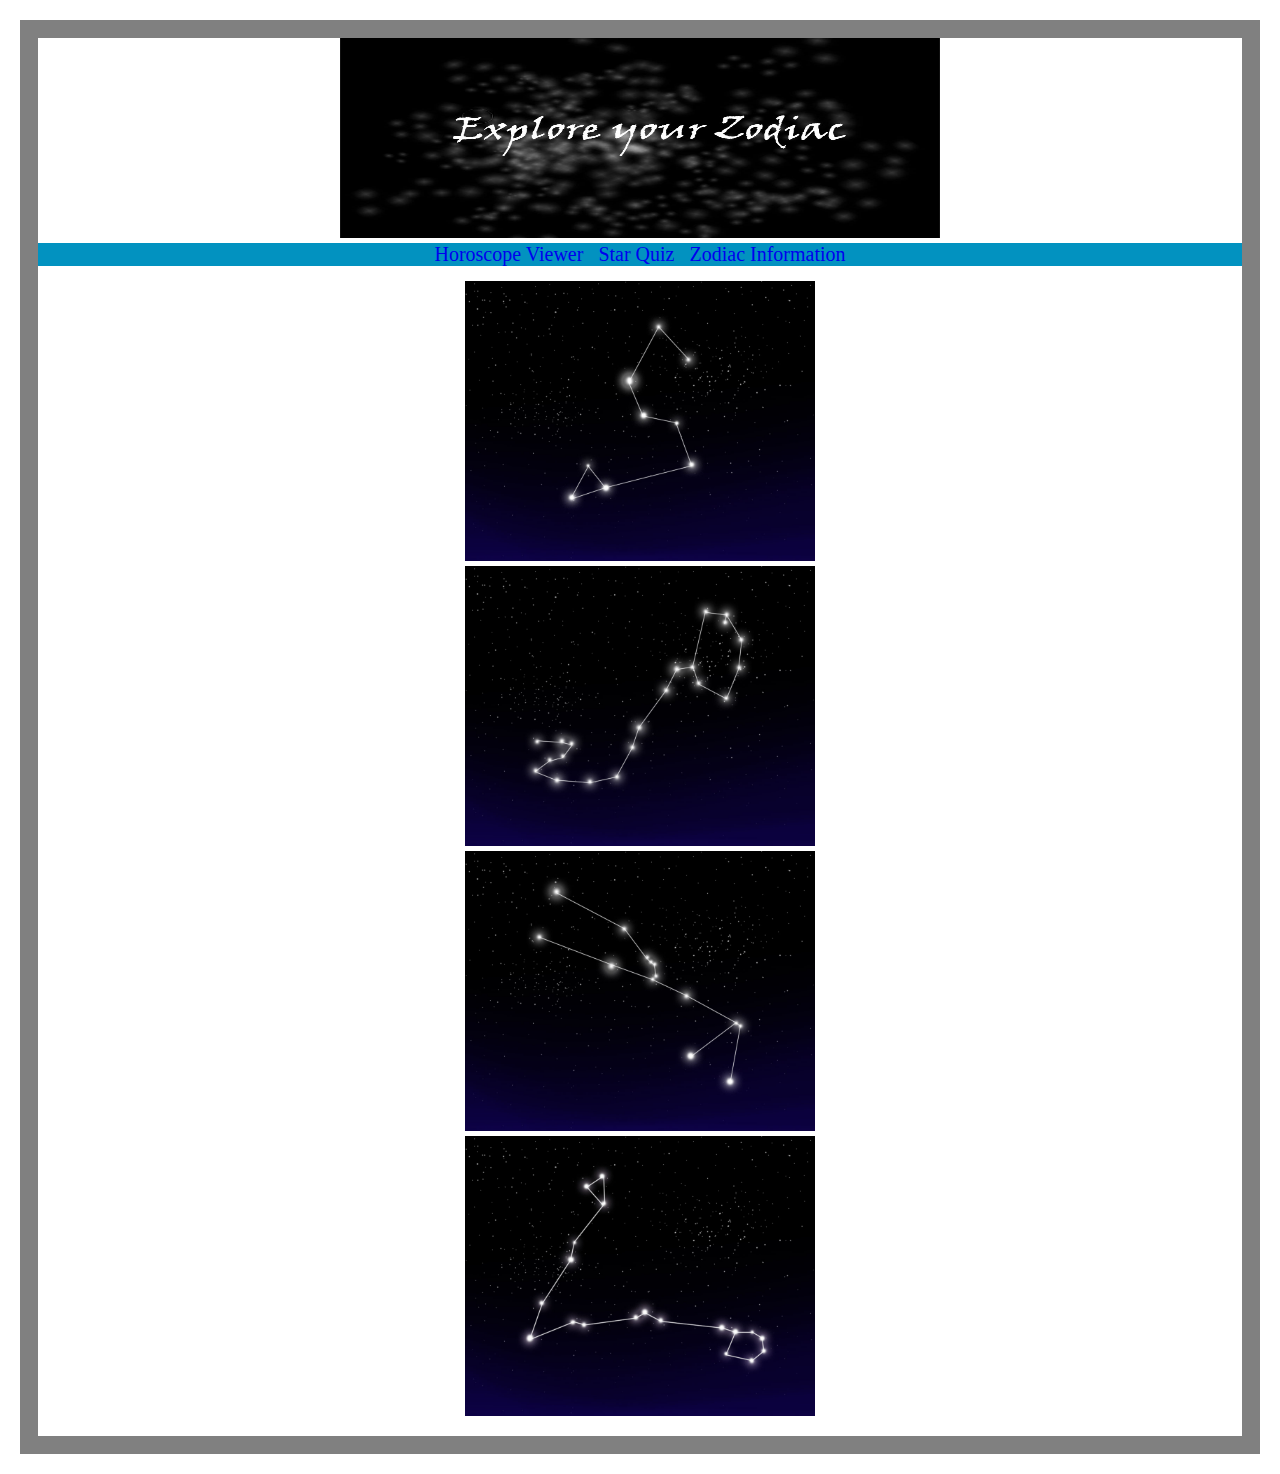
<file: index.html>
<!doctype html>
<html>
	<head>
		<meta charset="utf-8">
		<title>Final</title>
		<link href="css/style.css" rel="stylesheet" type="text/css">
	</head>
	<body>
		<div class="container">
			<div class="header">
				<img id="head_img" src="imgs/zodiac1.jpg" height="200px" width="600px">
			</div>
			<ul class="nav">
				<li><a href="index.html">Horoscope Viewer</a></li>
				<li><a href="page1.html">Star Quiz</a></li>
				<li><a href="page2.html">Zodiac Information</a></li>
			</ul>
			<div class="content">
				<span>
					<div id="stars">
					<img id="star_img"src="imgs/LeoStarFormation.jpg" data-hover="imgs/LeoWithSign.jpg" width="350px">
					<div>
						<img src="imgs/leo.jpg" width="350px"/>
					</div>		
				</div>
				<div id="stars">
					<img id="star_img"src="imgs/ScorpioStarFormation.jpg" data-hover="imgs/ScorpioWithSign.jpg" width="350px">
					<div>
						<img src="imgs/Scorpio.jpg" width="350px"/>
					</div>		
				</div>
				</span>
				<span>
					<div id="stars">
					<img id="star_img"src="imgs/TaurusStarFormation.jpg" data-hover="imgs/TaurusWithSign.jpg" width="350px">
					<div>
						<img src="imgs/Taurus.jpg" width="350px"/>
					</div>		
				</div>
				<div id="stars">
					<img id="star_img"src="imgs/ZodiacStarFormation.jpg" data-hover="imgs/ZodiacWithSignGraphic.jpg" width="350px">
					<div>
						<img src="imgs/pisces.jpg" width="350px"/>
					</div>		
				</span>
			</div>
		</div>
		<div class="footer">
			<script type="text/javascript" src="scripts/jquery-2.1.0.js"></script>
			<script type="text/javascript" src="scripts/script.js"></script>

		</div>
	</body>
</html>
</file>
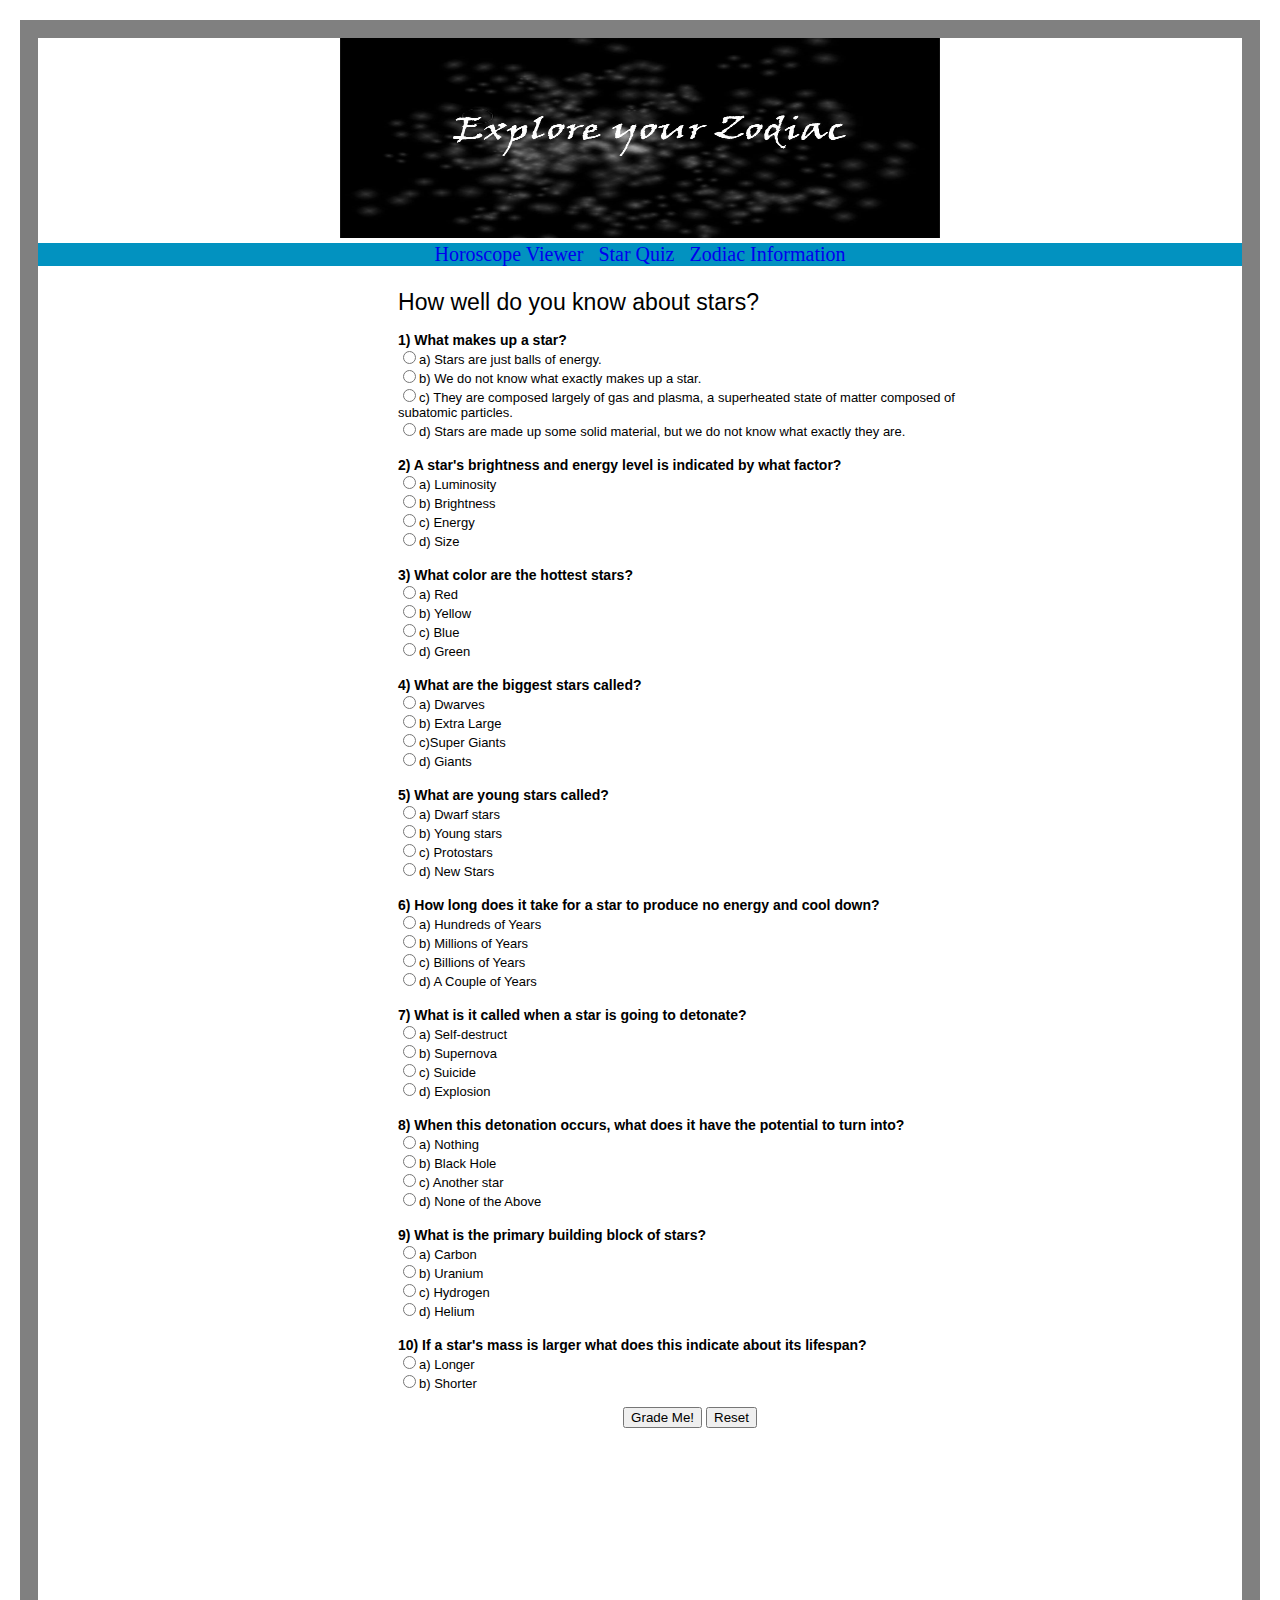
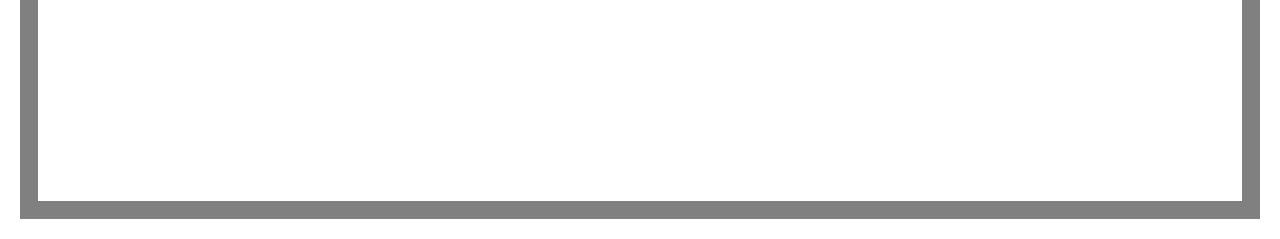
<file: page1.html>
<!doctype html>
<html>
	<head>
		<meta charset="utf-8">
		<title>Final</title>
		<link href="css/style.css" rel="stylesheet" type="text/css">
	</head>
	<body>
		<div class="container">
			<div class="header">
				<img id="head_img" src="imgs/zodiac1.jpg" height="200px" width="600px">
			</div>
			<ul class="nav">
				<li><a href="index.html">Horoscope Viewer</a></li>
				<li><a href="page1.html">Star Quiz</a></li>
				<li><a href="page2.html">Zodiac Information</a></li>
			</ul>
			<div class="content">
				<iframe src="popquiz.html" height="1500px" width="600" frameborder="0"></iframe>
			</div>
		</div>
		<div class="footer">
			<script type="text/javascript" src="../scripts/jquery-2.1.0.js"></script>
			<script type="text/javascript" src="../scripts/script.js"></script>

		</div>
	</body>
</html>
</file>
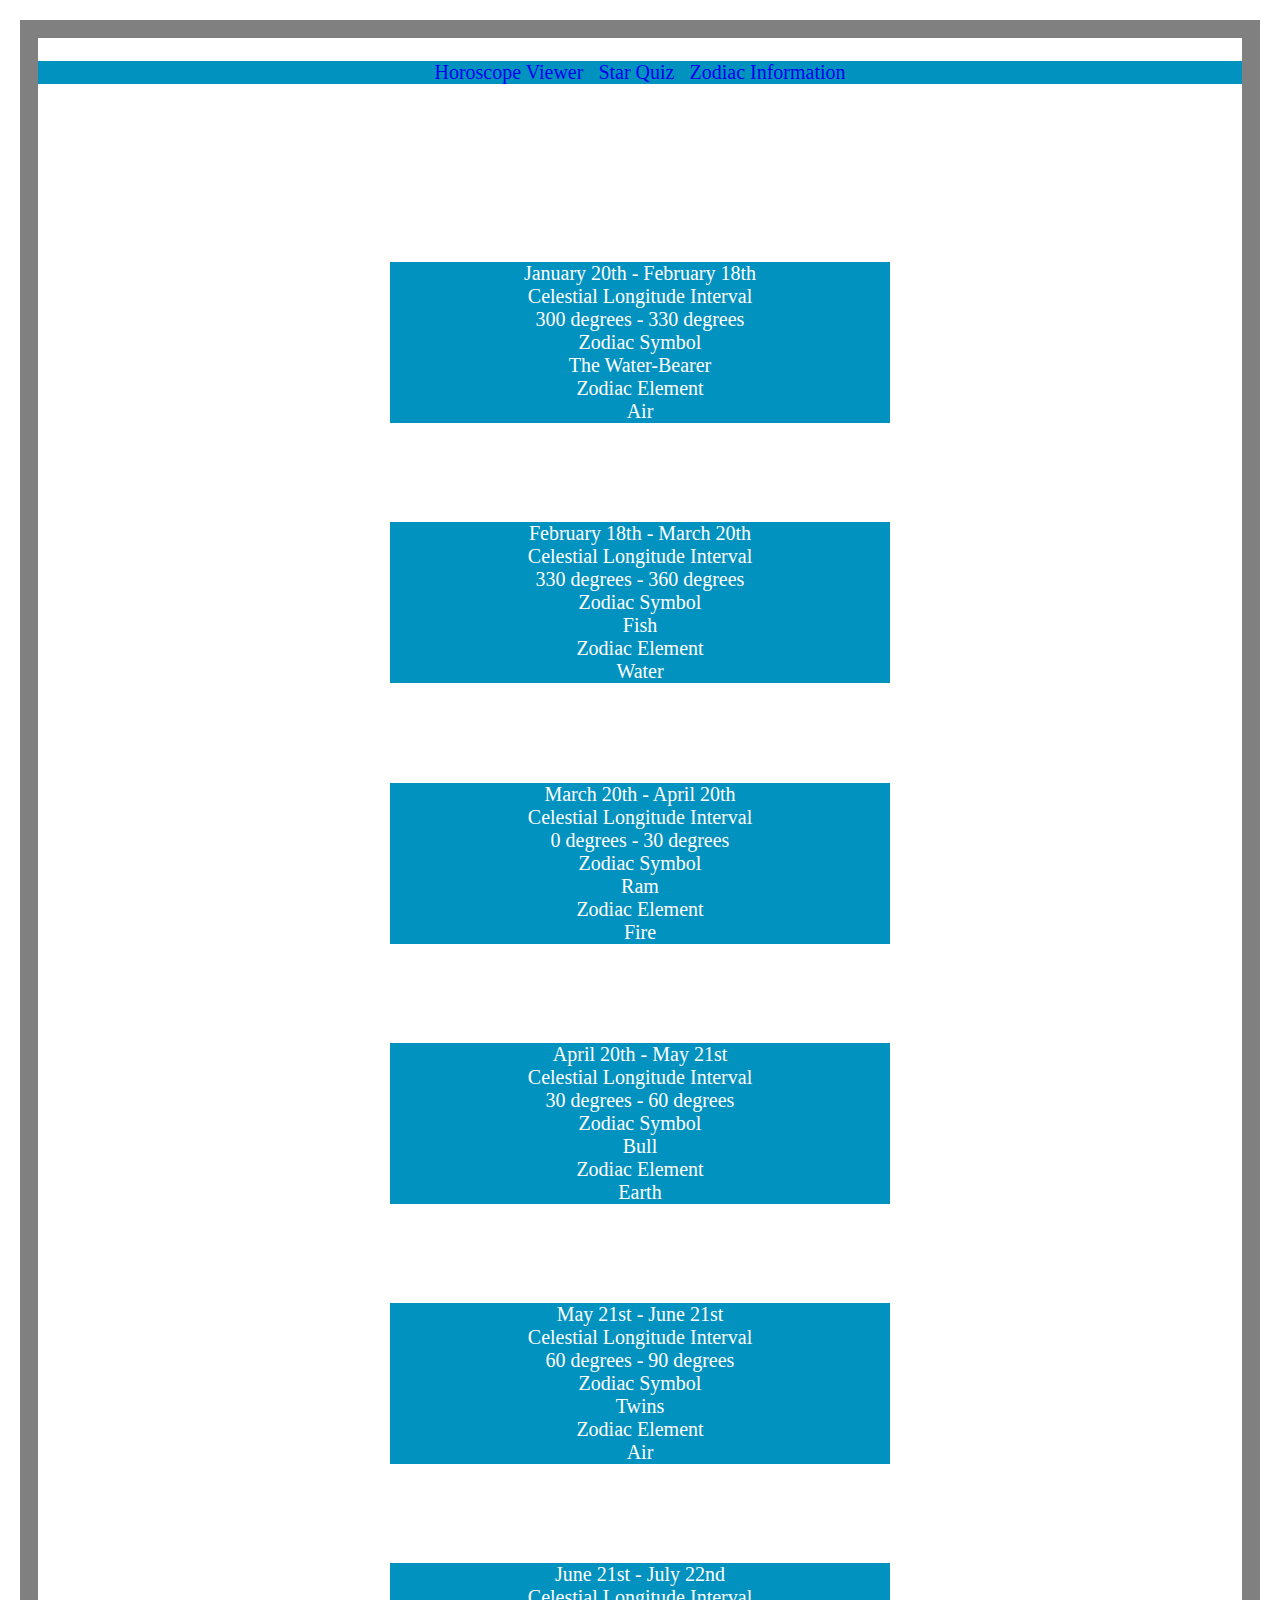
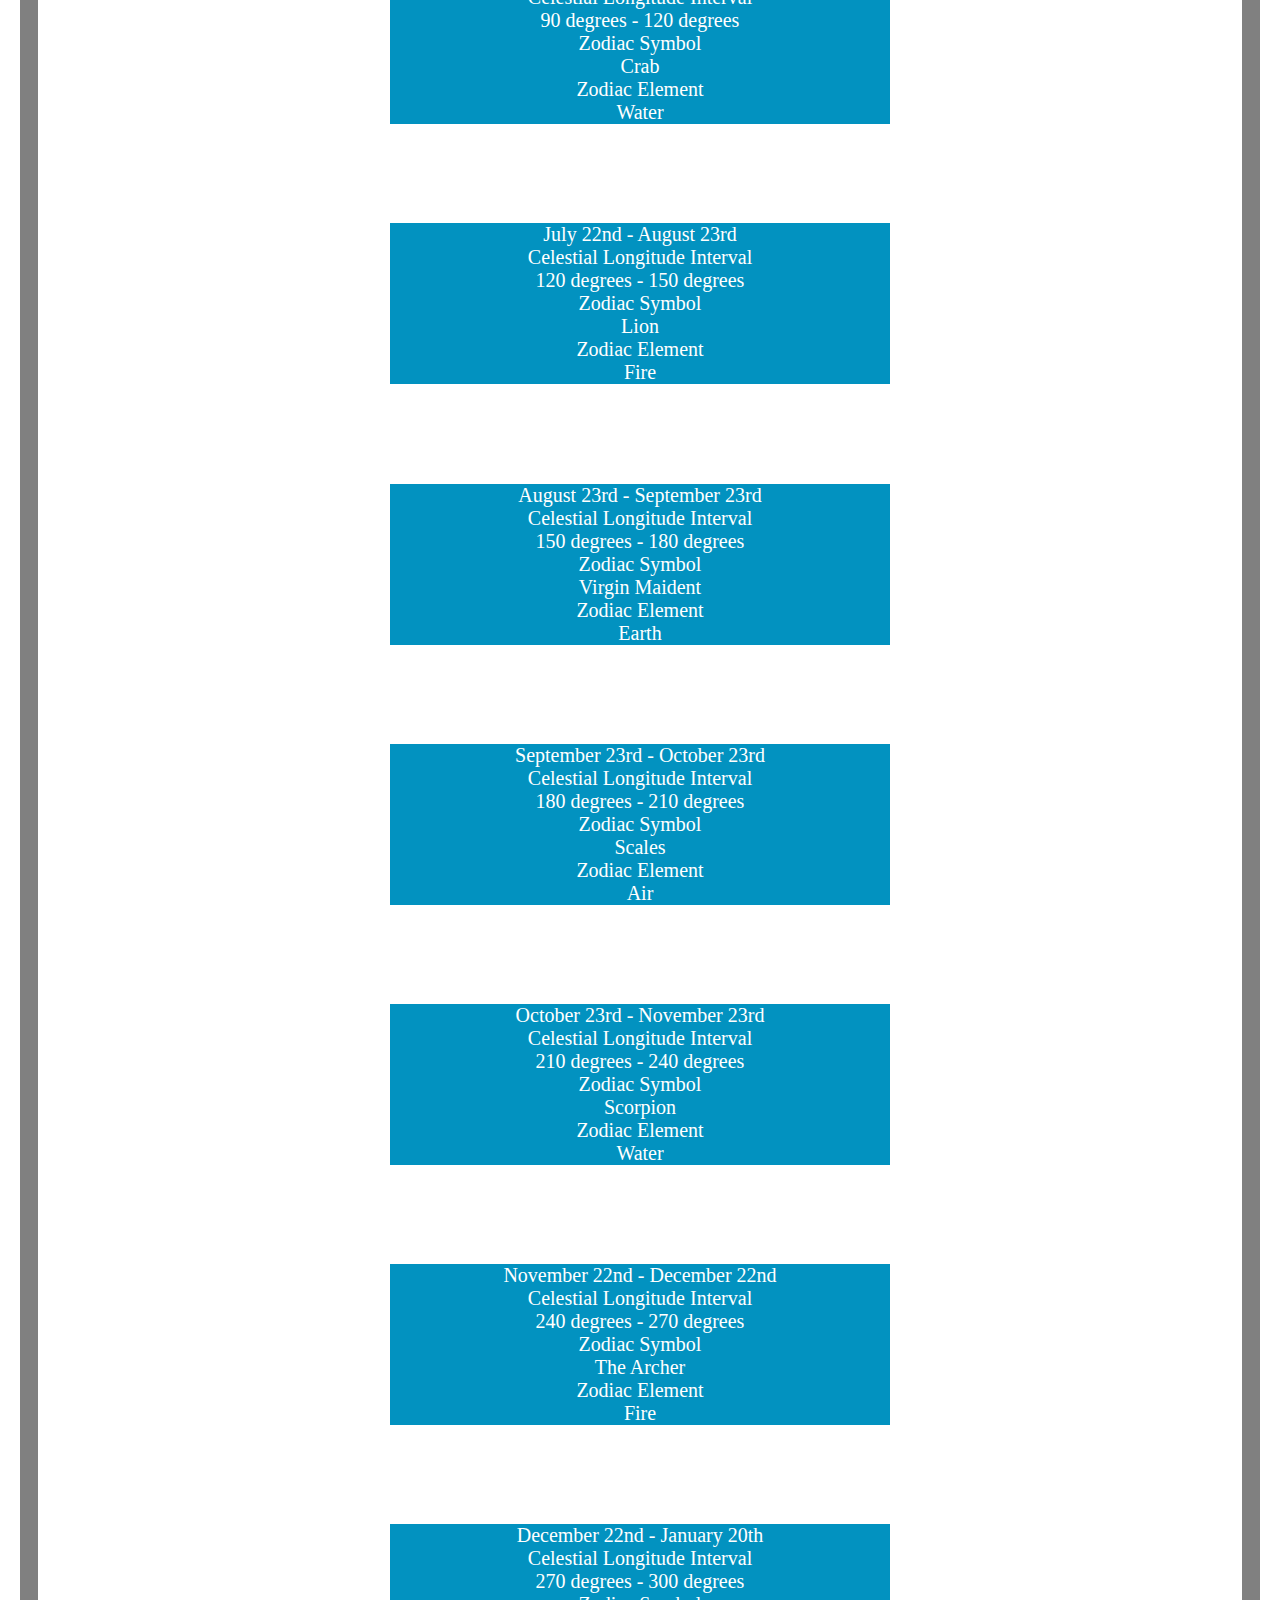
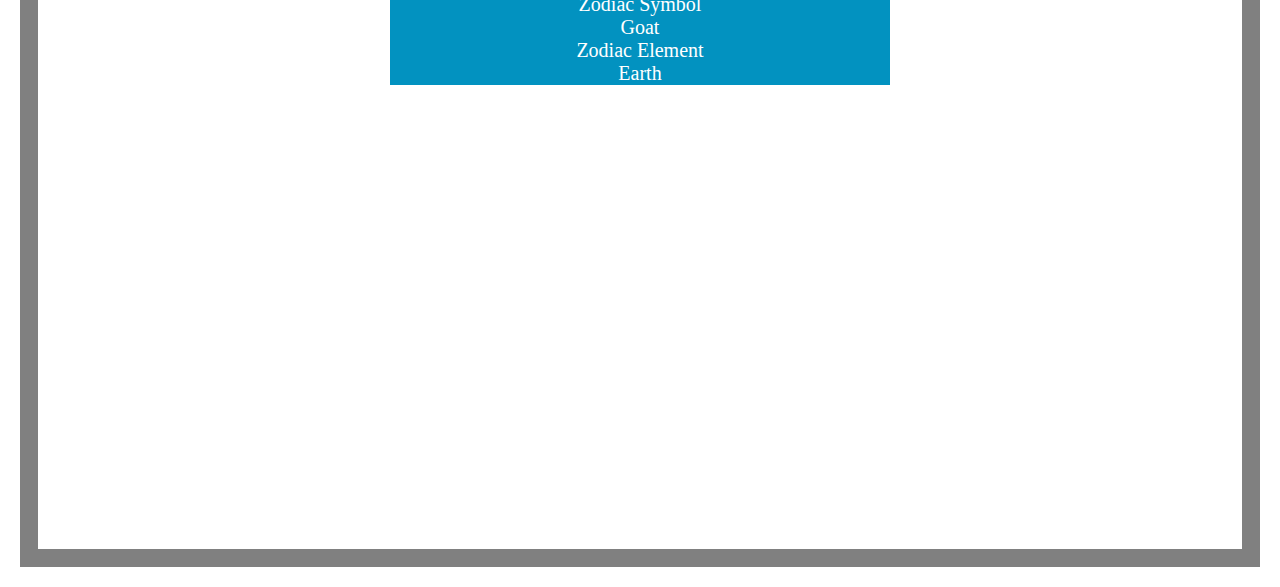
<file: page2.html>
<!doctype html>
<html>
    
    <head>
        <meta charset="utf-8">
        <title>Final</title>
        <link href="css/style.css" rel="stylesheet" type="text/css">
    </head>
    
    <body>
        <div class="container">
            <div class="header">Zodiac Information</div>
            <ul class="nav">
                <li><a href="index.html">Horoscope Viewer</a>
                </li>
                <li><a href="page1.html">Star Quiz</a>
                </li>
                <li><a href="page2.html">Zodiac Information</a>
                </li>
            </ul>
            <div class="content">
       
				<h1>Zodiac Signs</h1>

                    <p>Information based on Western Ideologies</p>
                    
				<h4>Aquarius</h4>

                    <ul>
                        <li>January 20th - February 18th</li>
                        <li>Celestial Longitude Interval</li>
                        <li>300 degrees - 330 degrees</li>
                        <li>Zodiac Symbol</li>
                        <li>The Water-Bearer</li>
                        <li>Zodiac Element</li>
                        <li>Air</li>
                    </ul>
                    <br />
                    
				<h4>Pisces</h4>

                    <ul>
                        <li>February 18th - March 20th</li>
                        <li>Celestial Longitude Interval</li>
                        <li>330 degrees - 360 degrees</li>
                        <li>Zodiac Symbol</li>
                        <li>Fish</li>
                        <li>Zodiac Element</li>
                        <li>Water</li>
                    </ul>
                    <br />
                    
				<h4>Aries</h4>

                    <ul>
                        <li>March 20th - April 20th</li>
                        <li>Celestial Longitude Interval</li>
                        <li>0 degrees - 30 degrees</li>
                        <li>Zodiac Symbol</li>
                        <li>Ram</li>
                        <li>Zodiac Element</li>
                        <li>Fire</li>
                    </ul>
                    <br />
                    
				<h4>Taurus</h4>

                    <ul>
                        <li>April 20th - May 21st</li>
                        <li>Celestial Longitude Interval</li>
                        <li>30 degrees - 60 degrees</li>
                        <li>Zodiac Symbol</li>
                        <li>Bull</li>
                        <li>Zodiac Element</li>
                        <li>Earth</li>
                    </ul>
                    <br />
                    
			<h4>Gemini</h4>

                    <ul>
                        <li>May 21st - June 21st</li>
                        <li>Celestial Longitude Interval</li>
                        <li>60 degrees - 90 degrees</li>
                        <li>Zodiac Symbol</li>
                        <li>Twins</li>
                        <li>Zodiac Element</li>
                        <li>Air</li>
                    </ul>
                    <br />
                    
			<h4>Cancer</h4>

                    <ul>
                        <li>June 21st - July 22nd</li>
                        <li>Celestial Longitude Interval</li>
                        <li>90 degrees - 120 degrees</li>
                        <li>Zodiac Symbol</li>
                        <li>Crab</li>
                        <li>Zodiac Element</li>
                        <li>Water</li>
                    </ul>
                    <br />
                    
			<h4>Leo</h4>

                    <ul>
                        <li>July 22nd - August 23rd</li>
                        <li>Celestial Longitude Interval</li>
                        <li>120 degrees - 150 degrees</li>
                        <li>Zodiac Symbol</li>
                        <li>Lion</li>
                        <li>Zodiac Element</li>
                        <li>Fire</li>
                    </ul>
                    <br />
                    
			<h4>Virgo</h4>

                    <ul>
                        <li>August 23rd - September 23rd</li>
                        <li>Celestial Longitude Interval</li>
                        <li>150 degrees - 180 degrees</li>
                        <li>Zodiac Symbol</li>
                        <li>Virgin Maident</li>
                        <li>Zodiac Element</li>
                        <li>Earth</li>
                    </ul>
                    <br />
                    
			<h4>ALibra</h4>

                    <ul>
                        <li>September 23rd - October 23rd</li>
                        <li>Celestial Longitude Interval</li>
                        <li>180 degrees - 210 degrees</li>
                        <li>Zodiac Symbol</li>
                        <li>Scales</li>
                        <li>Zodiac Element</li>
                        <li>Air</li>
                    </ul>
                    <br />
                    
			<h4>Scorpio</h4>

                    <ul>
                        <li>October 23rd - November 23rd</li>
                        <li>Celestial Longitude Interval</li>
                        <li>210 degrees - 240 degrees</li>
                        <li>Zodiac Symbol</li>
                        <li>Scorpion</li>
                        <li>Zodiac Element</li>
                        <li>Water</li>
                    </ul>
                    <br />
                    
			<h4>Sagittarius</h4>

                    <ul>
                        <li>November 22nd - December 22nd</li>
                        <li>Celestial Longitude Interval</li>
                        <li>240 degrees - 270 degrees</li>
                        <li>Zodiac Symbol</li>
                        <li>The Archer</li>
                        <li>Zodiac Element</li>
                        <li>Fire</li>
                    </ul>
                    <br />
                    
			<h4>Capricorn</h4>

                    <ul>
                        <li>December 22nd - January 20th</li>
                        <li>Celestial Longitude Interval</li>
                        <li>270 degrees - 300 degrees</li>
                        <li>Zodiac Symbol</li>
                        <li>Goat</li>
                        <li>Zodiac Element</li>
                        <li>Earth</li>
                    </ul>
                    <br />
                    
		<h2>Zodiac Information</h2>

                    <p>"In Western astrology, astrological signs are the twelve 30º sectors of the ecliptic, starting at the vernal equinox (one of the intersections of the ecliptic with the celestial equator), also known as the First Point of Aries. The order of the astrological signs is Aries, Taurus, Gemini, Cancer, Leo, Virgo, Libra, Scorpio, Sagittarius, Capricorn, Aquarius and Pisces. The concept of the zodiac originated in Babylonian astrology, and was later influenced by Hellenistic culture. According to astrology, celestial phenomena relate to human activity on the principle of "as above, so below", so that the signs are held to represent characteristic modes of expression, or primary energy patterns indicating specific qualities of experience, through which planets manifest their dimension of experience."</p>
            </div>
        </div>
        <div class="footer">
            <script type="text/javascript" src="../scripts/jquery-2.1.0.js"></script>
            <script type="text/javascript" src="../scripts/script.js"></script>
        </div>
        </body>

</html>
</file>
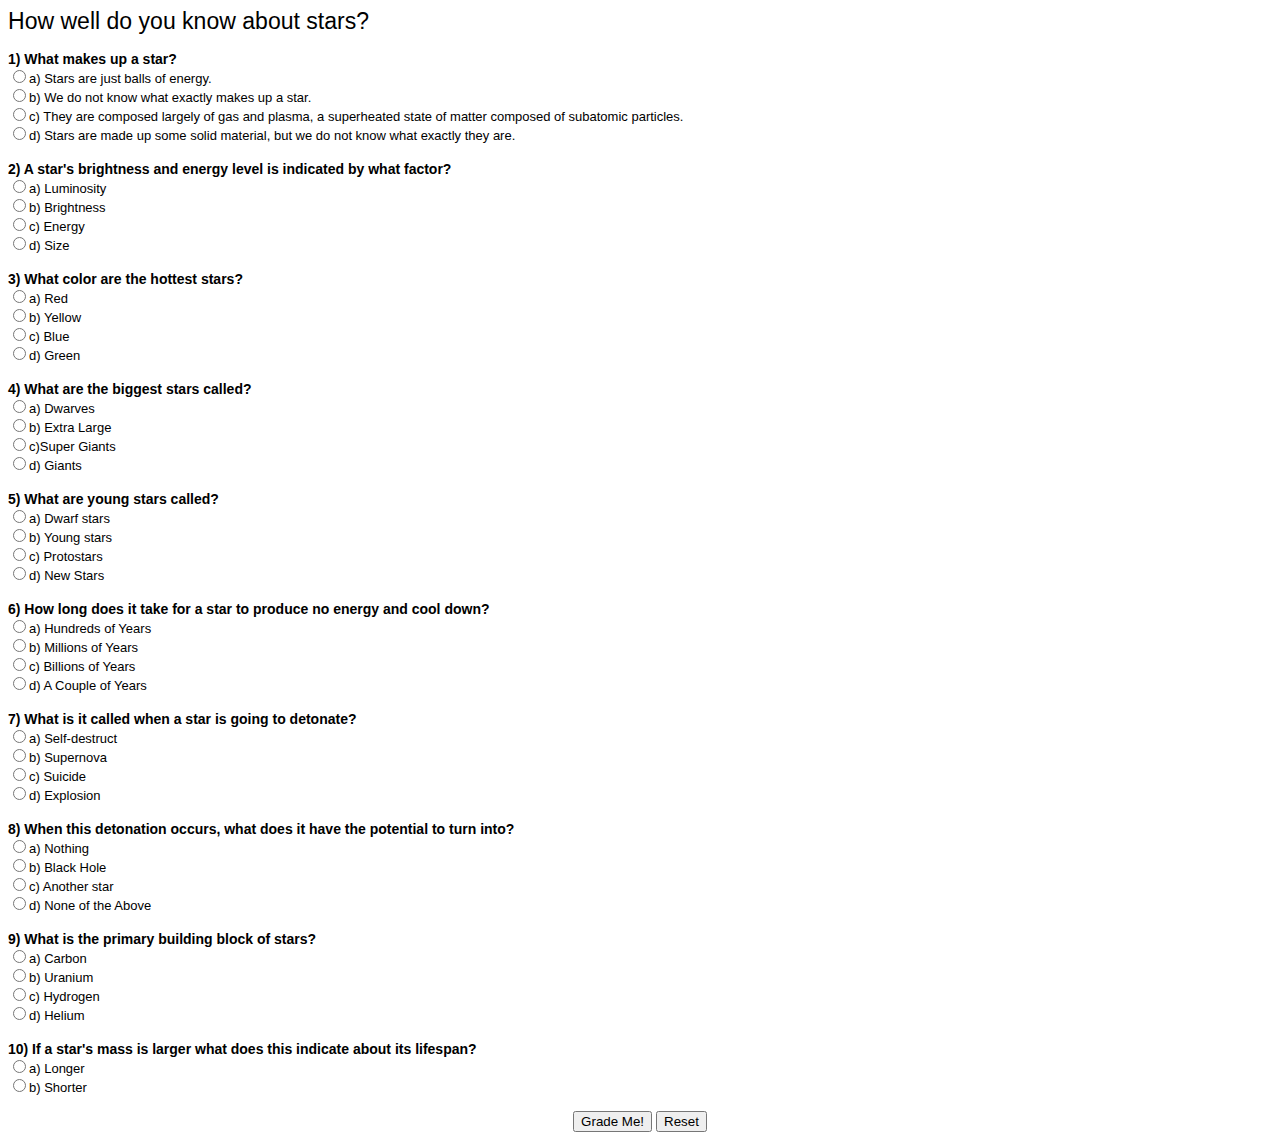
<file: popquiz.html>
<html>

<head>
<title>Star Quiz</title>

<style>
.qheader{
font:bold 14px Arial;
}

.qselections{
font:normal 13px Arial;
}
</style>

<script src="quizconfig.js">
</script>

<script>

var actualchoices=new Array()
document.cookie="ready=yes"
</script>

</head>

<body bgcolor="#FFFFFF">
<p align="center">

<form method="POST" name="myquiz">

<font face="Arial"><big><big>How well do you know about stars?</big></big></font></p>

<div class="qheader">
1) What makes up a star?</div>
<div class="qselections">
<input type="radio" value="a" name="question1">a) Stars are just balls of energy.<br>
<input type="radio" value="b" name="question1">b) We do not know what exactly makes up a star.<br>
<input type="radio" value="c" name="question1">c) They are composed largely of gas and plasma, a superheated state of matter composed of subatomic particles.<br>
<input type="radio" value="d" name="question1">d) Stars are made up some solid material, but we do not know what exactly they are.<br>
</div>

<br>

<div class="qheader">
2) A star's brightness and energy level is indicated by what factor?</div>
<div class="qselections">
<input type="radio" value="a" name="question2">a) Luminosity<br>
<input type="radio" value="b" name="question2">b) Brightness<br>
<input type="radio" value="c" name="question2">c) Energy<br>
<input type="radio" value="d" name="question2">d) Size<br>
</div>

<br>

<div class="qheader">
3) What color are the hottest stars?</div>
<div class="qselections">
<input type="radio" value="a" name="question3">a) Red<br>
<input type="radio" value="b" name="question3">b) Yellow<br>
<input type="radio" value="c" name="question3">c) Blue<br>
<input type="radio" value="d" name="question3">d)  Green<br>
</div>

<br>

<div class="qheader">
4) What are the biggest stars called?</div>
<div class="qselections">
<input type="radio" value="a" name="question4">a) Dwarves<br>
<input type="radio" value="b" name="question4">b) Extra Large<br>
<input type="radio" value="c" name="question4">c)Super Giants<br>
<input type="radio" value="d" name="question4">d) Giants<br>
</div>

<br>

<div class="qheader">
5) What are young stars called?</div>
<div class="qselections">
<input type="radio" value="a" name="question5">a) Dwarf stars<br>
<input type="radio" value="b" name="question5">b) Young stars<br>
<input type="radio" value="c" name="question5">c) Protostars<br>
<input type="radio" value="d" name="question5">d) New Stars<br>
</div>

<br>

<div class="qheader">
6) How long does it take for a star to produce no energy and cool down?</div>
<div class="qselections">
<input type="radio" value="a" name="question6">a) Hundreds of Years<br>
<input type="radio" value="b" name="question6">b) Millions of Years<br>
<input type="radio" value="c" name="question6">c) Billions of Years<br>
<input type="radio" value="d" name="question6">d) A Couple of Years<br>
</div>

<br>

<div class="qheader">
7) What is it called when a star is going to detonate?</div>
<div class="qselections">
<input type="radio" value="a" name="question7">a) Self-destruct<br>
<input type="radio" value="b" name="question7">b) Supernova<br>
<input type="radio" value="c" name="question7">c) Suicide<br>
<input type="radio" value="d" name="question7">d) Explosion<br>
</div>

<br>

<div class="qheader">
8) When this detonation occurs, what does it have the potential to turn into?</div>
<div class="qselections">
<input type="radio" value="a" name="question8">a) Nothing<br>

<input type="radio" value="b" name="question8">b) Black Hole<br>
<input type="radio" value="c" name="question8">c) Another star<br>
<input type="radio" value="d" name="question8">d) None of the Above<br>
</div>

<br>

<div class="qheader">
9) What is the primary building block of stars?</div>
<div class="qselections">
<input type="radio" value="a" name="question9">a) Carbon<br>
<input type="radio" value="b" name="question9">b) Uranium<br>
<input type="radio" value="c" name="question9">c) Hydrogen<br>
<input type="radio" value="d" name="question9">d) Helium<br>
</div>

<br>

<div class="qheader">
10) If a star's mass is larger what does this indicate about its lifespan?</div>
<div class="qselections">
<input type="radio" value="a" name="question10">a) Longer<br>
<input type="radio" value="b" name="question10">b) Shorter<br>
</div>

</form>

<form>
<div align="center">
<input type="button" value="Grade Me!" name="B1" onClick="gradeit()"> <input type="button" value="Reset" name="B2" onClick="document.myquiz.reset()"></div>
</form>


</body>
</html>
</file>
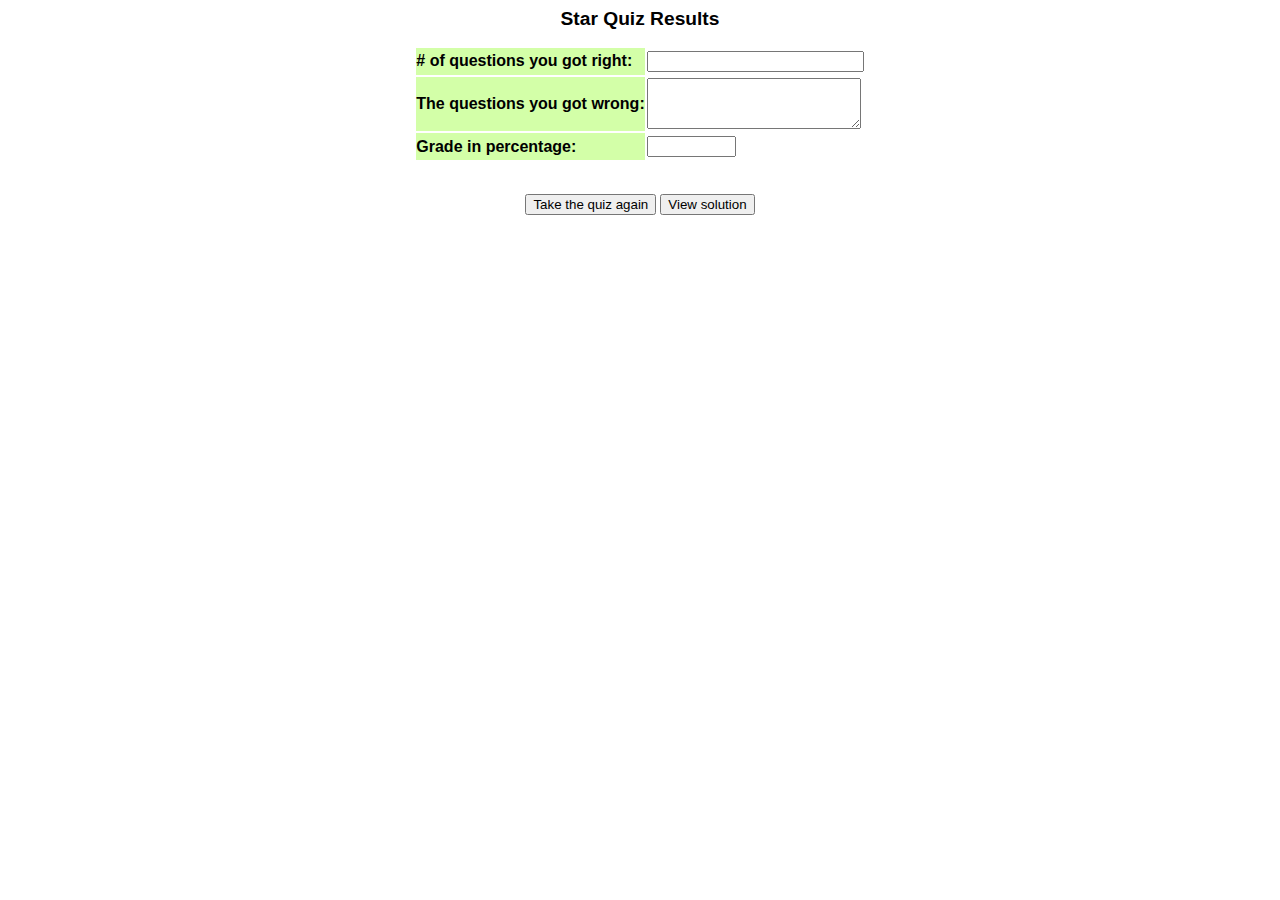
<file: results.html>
<html>

<head>
<title>Star Quiz Results</title>
</head>

<body bgcolor="#FFFFFF">

<p align="center"><strong><font face="Arial">

<script src="quizconfig.js">
</script>

<big>Star Quiz Results</big></font></strong></p>
<div align="center"><center>

<table border="0" cellspacing="0" cellpadding="0">
  <tr>
    <td width="100%"><form method="POST" name="result"><table border="0" width="100%" cellpadding="0" height="116">
        <tr>
          <td height="25" bgcolor="#D3FFA8"><strong><font face="Arial"># of questions you got right:</font></strong></td>
          <td height="25"><p><input type="text" name="p" size="24"></td>
        </tr>
        <tr>
          <td height="17" bgcolor="#D3FFA8"><strong><font face="Arial">The questions you got wrong:</font></strong></td>
          <td height="17"><p><textarea name="T2" rows="3" cols="24" wrap="virtual"></textarea></td>
        </tr>
        <tr>
          <td height="25" bgcolor="#D3FFA8"><strong><font face="Arial">Grade in percentage:</font></strong></td>
          <td height="25"><input type="text" name="q" size="8"></td>
        </tr>
      </table>
    </form>
    </td>
  </tr>
</table>
</center></div>

<form method="POST"><div
  align="center"><center><p>

<script>
var wrong=0
for (e=0;e<=2;e++)
document.result[e].value=""

var results=document.cookie.split(";")
for (n=0;n<=results.length-1;n++){
if (results[n].charAt(1)=='q')
parse=n

}

var incorrect=results[parse].split("=")
incorrect=incorrect[1].split("/")
if (incorrect[incorrect.length-1]=='b')
incorrect=""
document.result[0].value=totalquestions-incorrect.length+" out of "+totalquestions
document.result[2].value=(totalquestions-incorrect.length)/totalquestions*100+"%"
for (temp=0;temp<incorrect.length;temp++)
document.result[1].value+=incorrect[temp]+", "


</script>

<input type="button" value="Take the quiz again" name="B1"
  onClick="history.go(-1)"> <input type="button" value="View solution" name="B2"
  onClick="showsolution()"></p>
  </center></div>
</form>

<p id="footnote" align="center"><font face="arial" size="-1"></font></p>
</body>
</html>
</file>
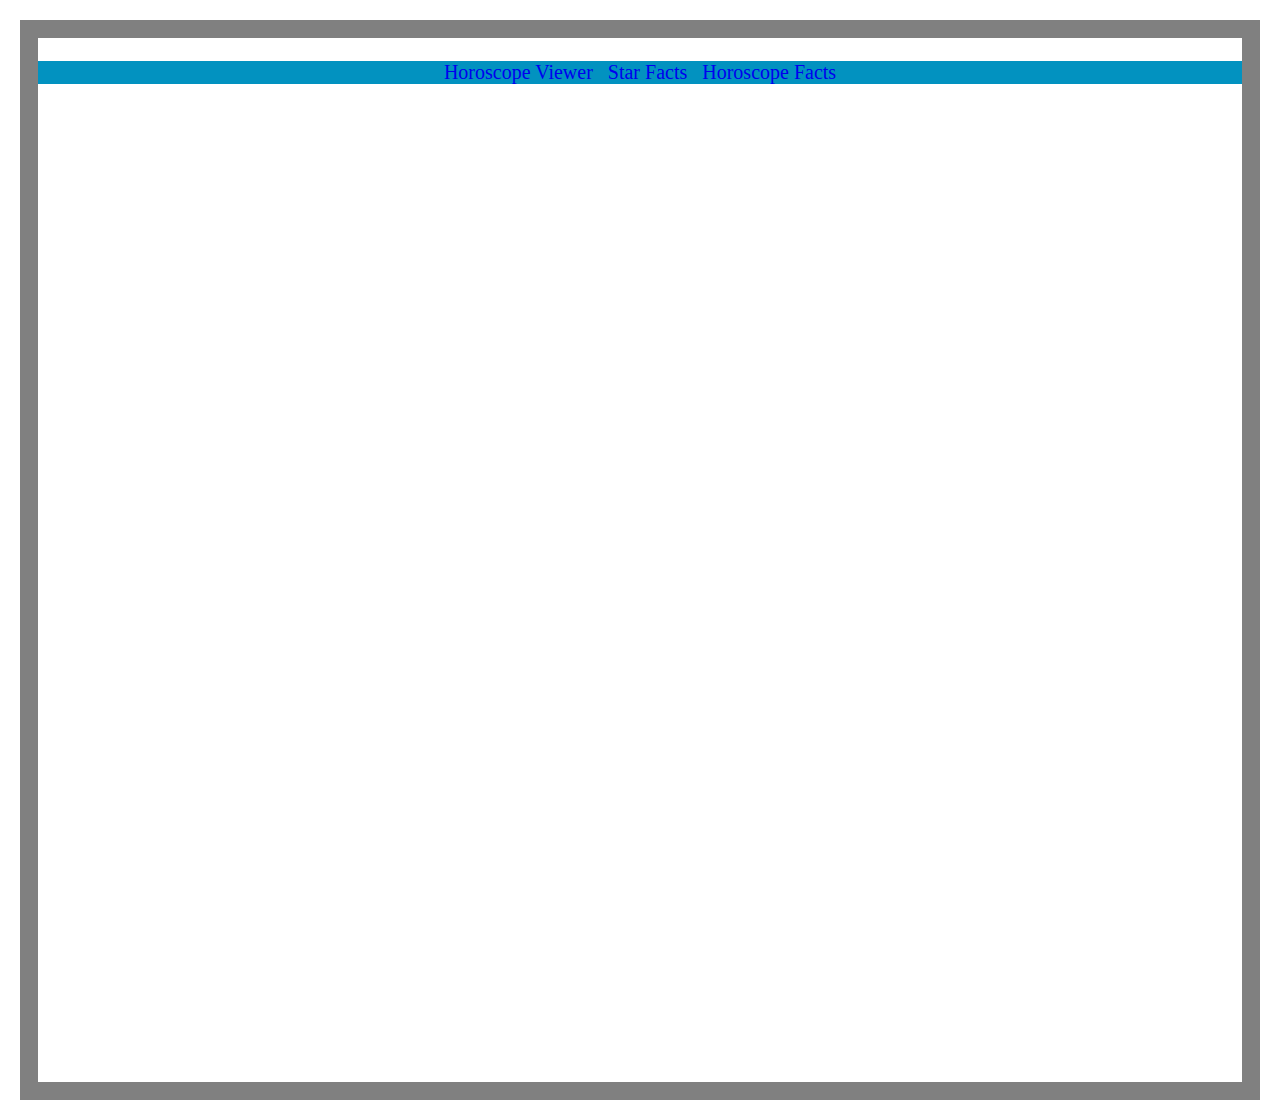
<file: pages/page1.html>
<!doctype html>
<html>
	<head>
		<meta charset="utf-8">
		<title>Final</title>
		<link href="../css/style.css" rel="stylesheet" type="text/css">
	</head>
	<body>
		<div class="container">
			<div class="header">
				Star Facts
			</div>
			<ul class="nav">
				<li><a href="../index.html">Horoscope Viewer</a></li>
				<li><a href="../pages/page1.html">Star Facts</a></li>
				<li><a href="../pages/page2.html">Horoscope Facts</a></li>
			</ul>
			<div class="content">
				<p>This can be added as HTML in the final site</p>
				<iframe src="stars.pdf" height="900px" frameborder="0" width="600"></iframe>
			</div>
		</div>
		<div class="footer">
			<script type="text/javascript" src="../scripts/jquery-2.1.0.js"></script>
			<script type="text/javascript" src="../scripts/script.js"></script>

		</div>
	</body>
</html>
</file>
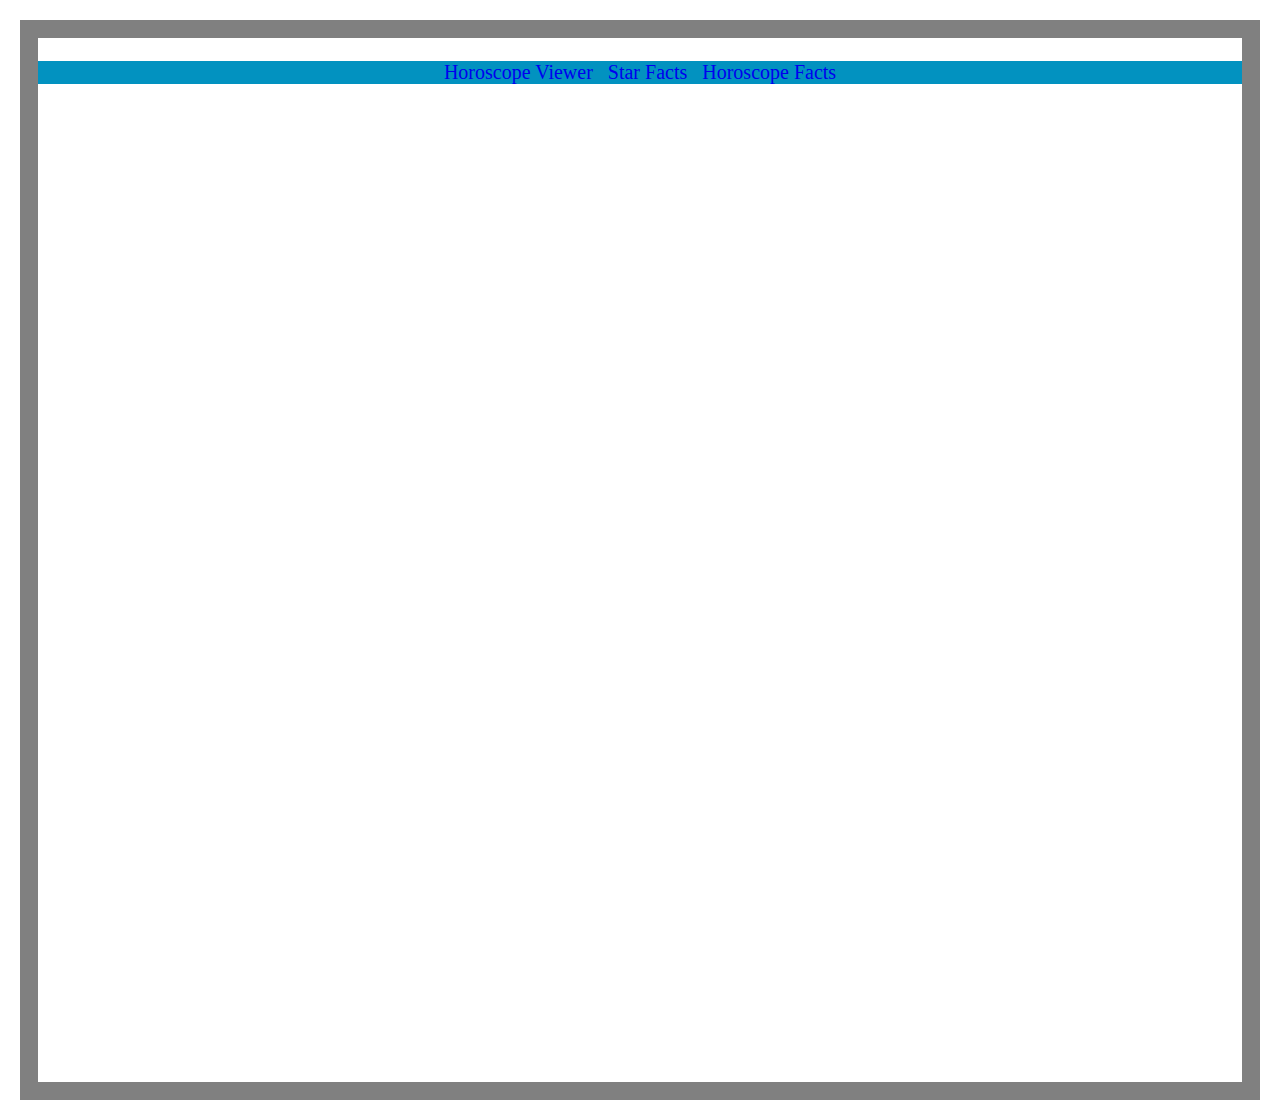
<file: pages/page2.html>
<!doctype html>
<html>
	<head>
		<meta charset="utf-8">
		<title>Final</title>
		<link href="../css/style.css" rel="stylesheet" type="text/css">
	</head>
	<body>
		<div class="container">
			<div class="header">
				Star Facts
			</div>
			<ul class="nav">
				<li><a href="../index.html">Horoscope Viewer</a></li>
				<li><a href="../pages/page1.html">Star Facts</a></li>
				<li><a href="../pages/page2.html">Horoscope Facts</a></li>
			</ul>
			<div class="content">
				<p>This can be added as HTML in the final site</p>
				<iframe src="zodiac.pdf" height="900px" frameborder="0" width="600"></iframe>
			</div>
		</div>
		<div class="footer">
			<script type="text/javascript" src="../scripts/jquery-2.1.0.js"></script>
			<script type="text/javascript" src="../scripts/script.js"></script>

		</div>
	</body>
</html>
</file>
<file: css/style.css>
body {
    background-color: ‪#‎08088A‬;
    margin: 20px 20px;
    padding: 0px;
    text-align: center;
    font-size: 20px;
    border: 18px solid gray;
    s outline: 7px solid black;
    outline-offset: -8px;
}
h1 {
    border: 10px solid ‪#‎0292c0‬;
    text-shadow: 2px 3px ‪#‎2D3B8D‬;
    font-family:"Arial Black", Gadget, sans-serif;
    font-size: 24px;
    color: white;
}
ul {
    margin: 0px;
    padding: 0px;
    background-color: #0292C0;
}
.nav li {
    display: inline;
    list-style-type: none;
    margin: 0 5px 0 5px;
    width:175px;
    height:25px;
    text-align:center;
    overflow:hidden;
}
.nav li a {
    color: ‪#‎FFF‬;
    text-decoration: none;
}
.content {
    width:500px;
    margin: auto;
    text-align: center;
    padding:15px;
}
‪#‎stars‬ img {
    text-align:bottom;
    display:inline;
    width: 400px;
}
html {
    background-color: ‪#‎0B0B3B‬;
    color: white;
}
</file>
